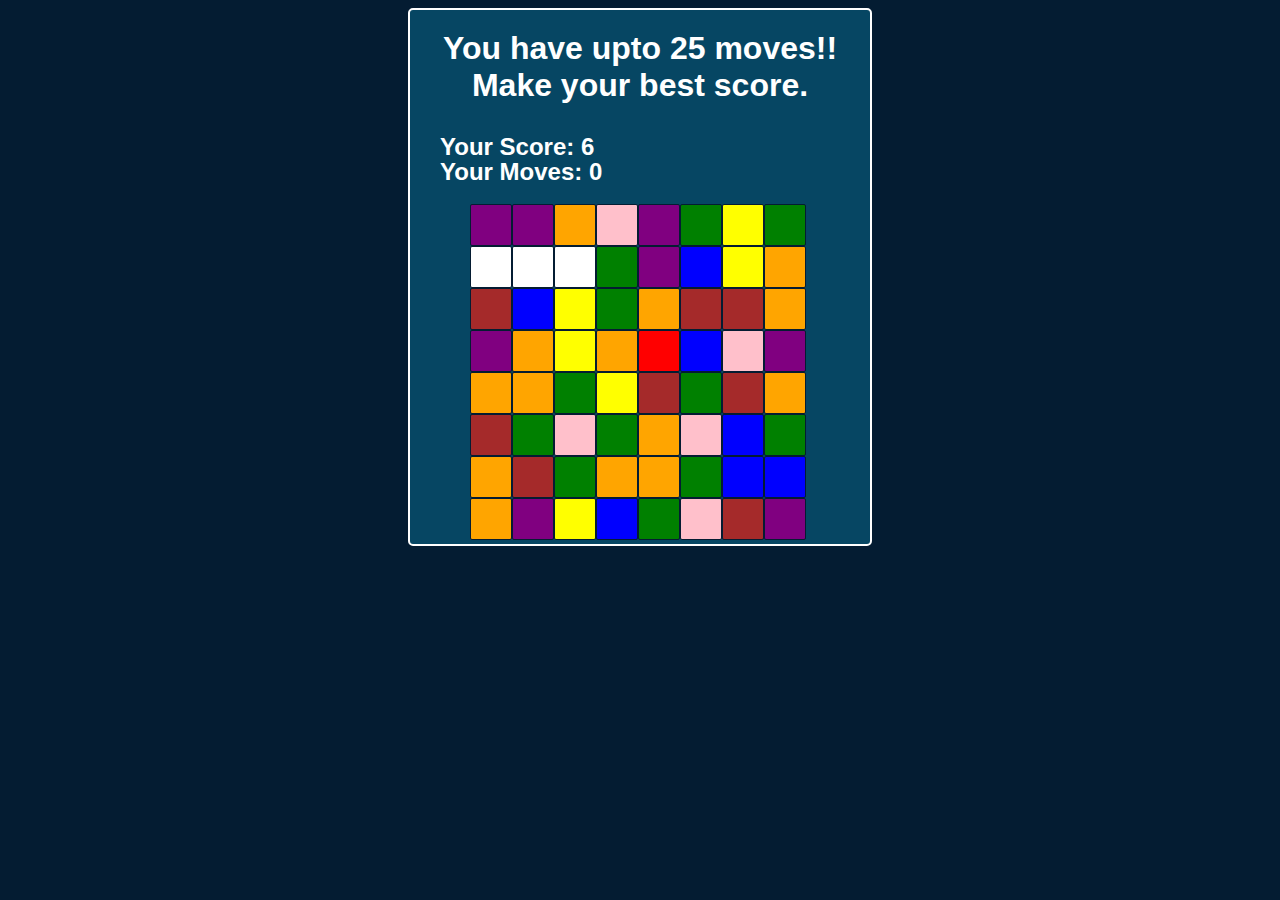
<file: gameBundle/candyCrush/index.html>
<!DOCTYPE html>
<html lang="en">
  <head>
    <meta charset="UTF-8" />
    <meta http-equiv="X-UA-Compatible" content="IE=edge" />
    <meta name="viewport" content="width=device-width, initial-scale=1.0" />
    <title>Document</title>
    <script src="script.js"></script>
    <link
      rel="stylesheet"
      href="https://use.fontawesome.com/releases/v5.15.4/css/all.css"
      integrity="sha384-DyZ88mC6Up2uqS4h/KRgHuoeGwBcD4Ng9SiP4dIRy0EXTlnuz47vAwmeGwVChigm"
      crossorigin="anonymous"
    />
    <link rel="stylesheet" href="style.css" />
  </head>
  <body>
    <div class="card">
      <h1 class="line1">You have upto 25 moves!!</h1>

      <h1 class="line2">Make your best score.</h1>
      <div class="desc">
        <h2>
          Your Score: <span id="score"></span><br />
          Your Moves: <span id="moves"></span>
        </h2>

        <a class="icon" href="./index.html">
          <i class="fas fa-play-circle"></i>
        </a>
      </div>
      <div class="grid"></div>
    </div>
  </body>
</html>
</file>
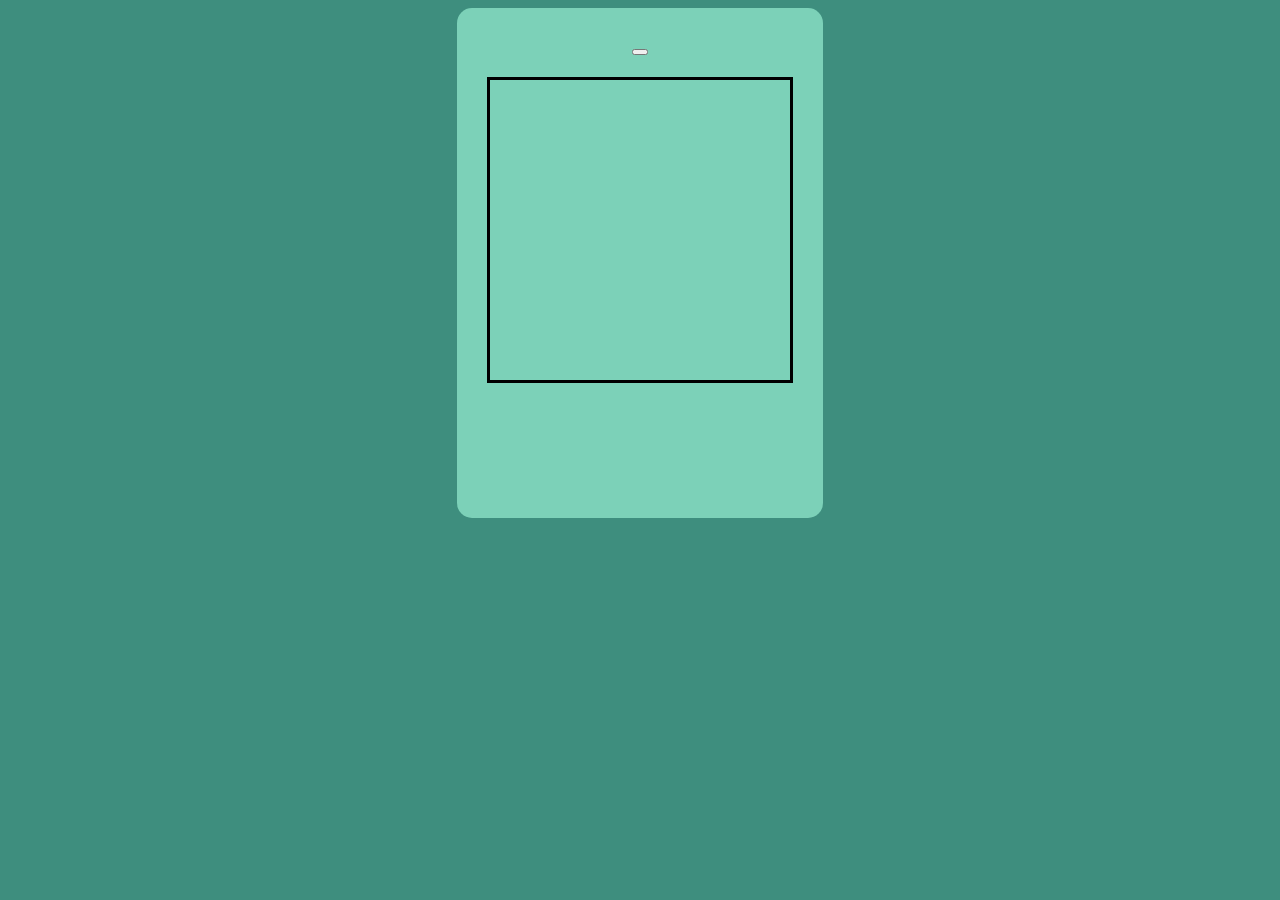
<file: gameBundle/nokiaSnake/index.html>
<!DOCTYPE html>
<html lang="en">
  <head>
    <meta charset="UTF-8" />
    <meta http-equiv="X-UA-Compatible" content="IE=edge" />
    <meta name="viewport" content="width=device-width, initial-scale=1.0" />
    <link rel="stylesheet" href="style.css" />
    <link
      rel="stylesheet"
      href="https://use.fontawesome.com/releases/v5.15.4/css/all.css"
      integrity="sha384-DyZ88mC6Up2uqS4h/KRgHuoeGwBcD4Ng9SiP4dIRy0EXTlnuz47vAwmeGwVChigm"
      crossorigin="anonymous"
    />
    <title>Document</title>
  </head>
  <body>
    <div class="card">
      <button id="startButton" onclick="startGame()">
        <i class="fas fa-play-circle"></i>
      </button>
      <h1 id="result"></h1>
      <h1 id="score"></h1>
      <div id="grid">

        </div>
      </div>
      <script src="app.js"></script>
    </div>
  </body>
</html>
</file>
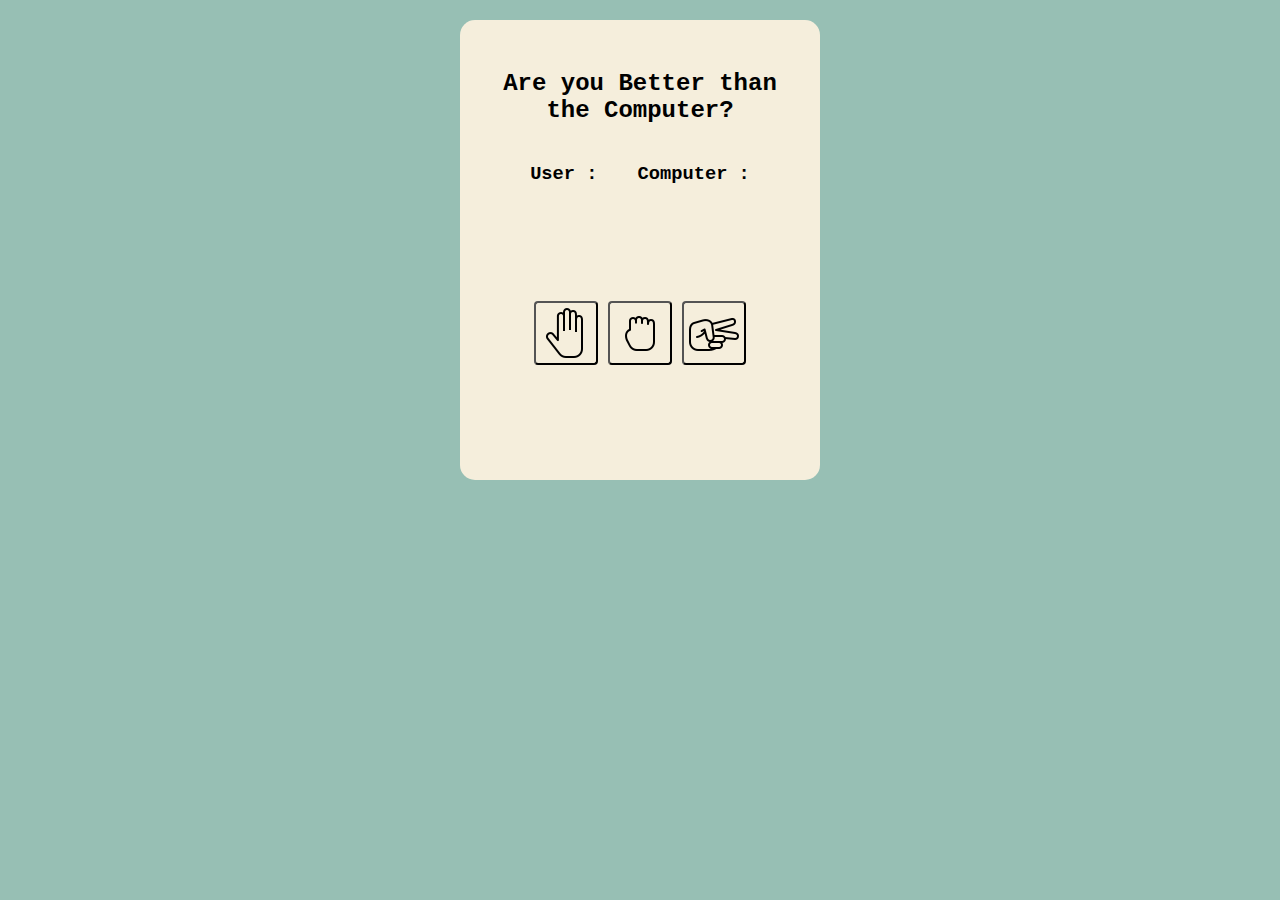
<file: gameBundle/rock-paper-scissors/index.html>
<!DOCTYPE html>
<html lang="en">
  <head>
    <meta charset="UTF-8" />
    <meta http-equiv="X-UA-Compatible" content="IE=edge" />
    <meta name="viewport" content="width=device-width, initial-scale=1.0" />
    <link rel="stylesheet" href="style.css"></link>
    <title>Document</title>
  </head>
  <body>
    <div class="card">
      <h2>Are you Better than the Computer? </h2>
      <div class="display">

        <div class="user">
          <h3>User :</h3>
          <div class="user-img"></div>
        </div>
        <div class="computer">
          <h3>Computer :</h3>
          <div class="computer-img"></div>
        </div>
      </div>
      <div id="games"></div>
      <div id="result"></div>
      <script src="script.js"></script>
    </div>
  </body>
</html>
</file>
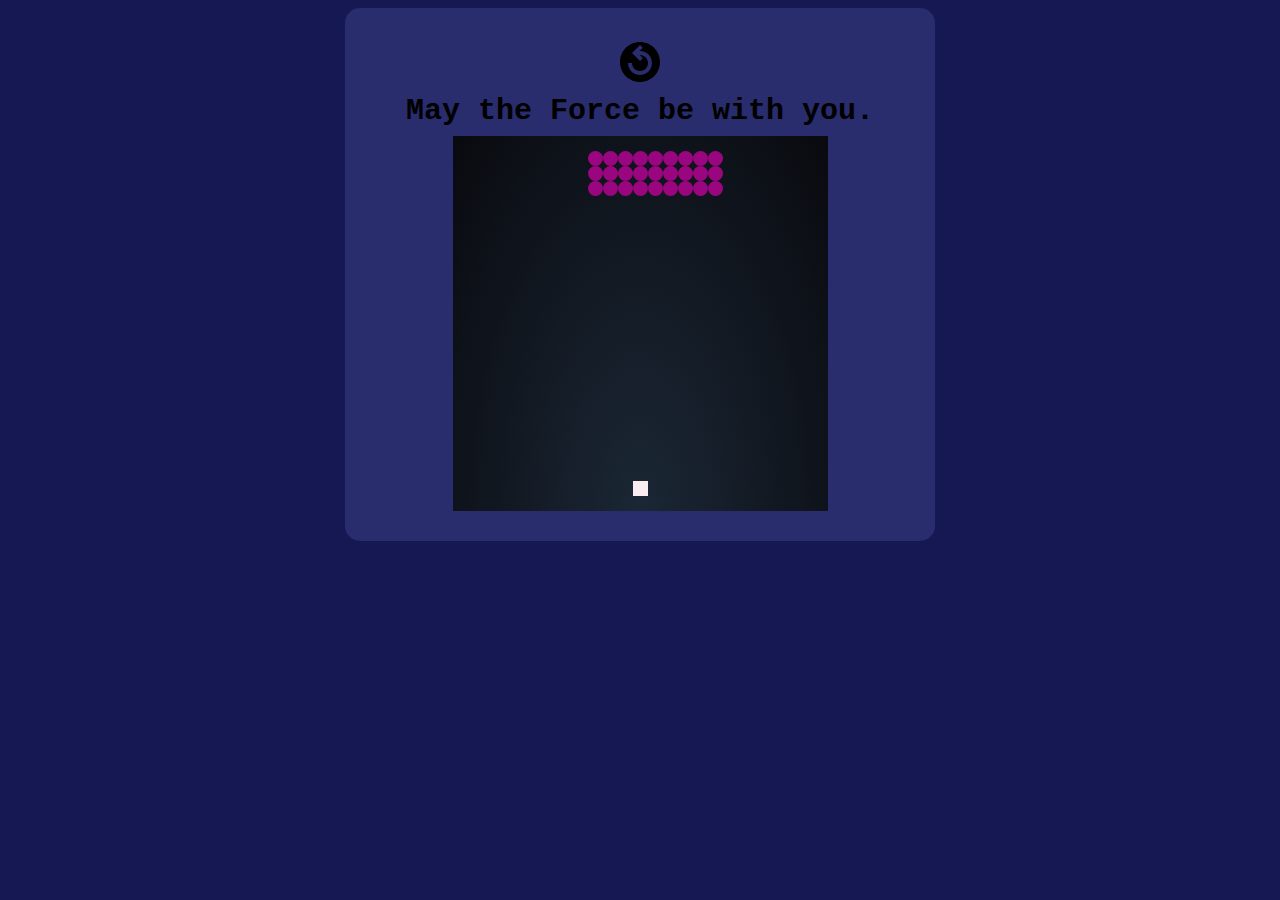
<file: gameBundle/spaceInvaders/index.html>
<!DOCTYPE html>
<html lang="en">
  <head>
    <meta charset="UTF-8" />
    <meta http-equiv="X-UA-Compatible" content="IE=edge" />
    <meta name="viewport" content="width=device-width, initial-scale=1.0" />
    <title>Document</title>
    <link rel="stylesheet" href="style.css" />

    <script src="app.js"></script>
  </head>
  <body>
    <div class="card">
      <a href="./index.html">
        <div class="icon">
          <img src="../../replayButton/replay_circle_filled_black_24dp.svg" />
        </div>
      </a>
      <h2 id="result">May the Force be with you.</h2>

      <span id="score"></span>

      <div id="grid"></div>
    </div>
  </body>
</html>
</file>
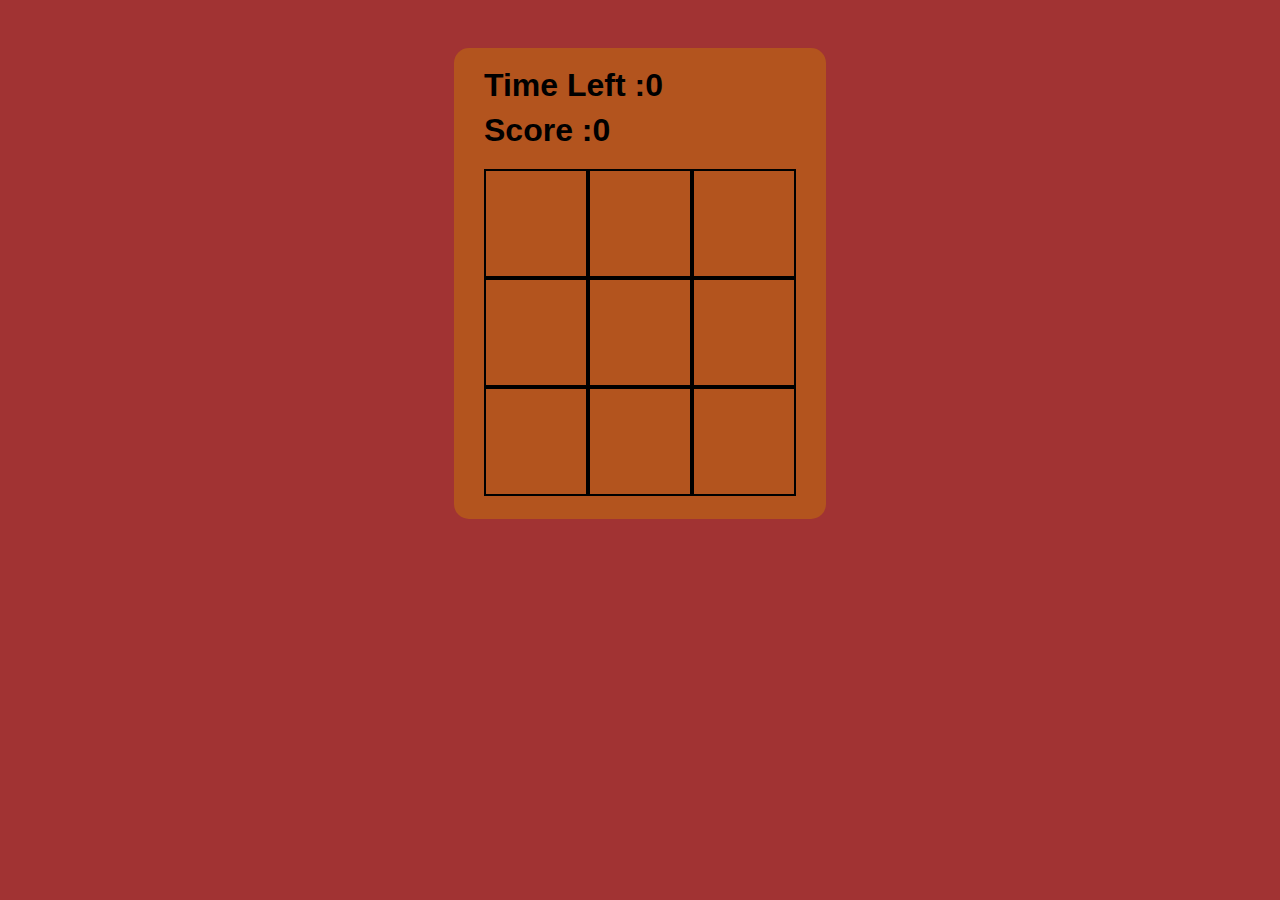
<file: gameBundle/Wack-a-mole/index.html>
<!DOCTYPE html>
<html lang="en">
  <head>
    <meta charset="UTF-8" />
    <meta http-equiv="X-UA-Compatible" content="IE=edge" />
    <meta name="viewport" content="width=device-width, initial-scale=1.0" />
    <link rel="stylesheet" type="text/css" href="style.css" />
    <link
      rel="stylesheet"
      href="https://use.fontawesome.com/releases/v5.15.4/css/all.css"
      integrity="sha384-DyZ88mC6Up2uqS4h/KRgHuoeGwBcD4Ng9SiP4dIRy0EXTlnuz47vAwmeGwVChigm"
      crossorigin="anonymous"
    />
    <title>Document</title>
  </head>
  <body>
    <div class="card">
      <div class="header">
        <div class="text">
          <h1 class="timer">Time Left :<span id="timer">0</span></h1>
          <h1>Score :<span id="score">0</span></h1>
        </div>
        <a href="./index.html">
          <div class="icon">
            <i class="fas fa-play-circle"></i>
          </div>
        </a>
      </div>
      <div class="grid">
        <div class="box" id="1"></div>
        <div class="box" id="2"></div>
        <div class="box" id="3"></div>
        <div class="box" id="4"></div>
        <div class="box" id="5"></div>
        <div class="box" id="6"></div>
        <div class="box" id="7"></div>
        <div class="box" id="8"></div>
        <div class="box" id="9"></div>
      </div>
      <script src="index.js"></script>
    </div>
  </body>
</html>
</file>
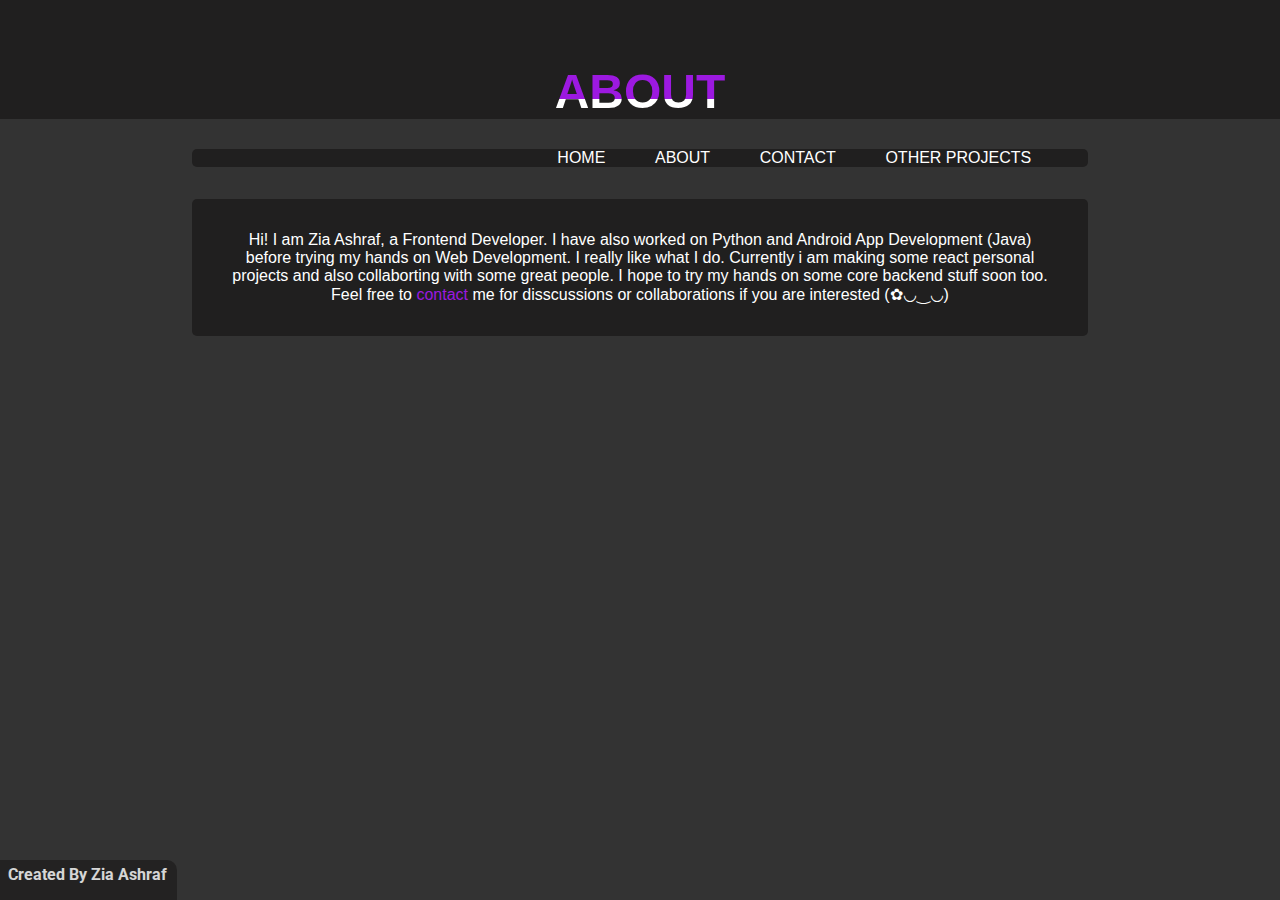
<file: about.html>
<!DOCTYPE html>
<html lang="en">
  <head>
    <meta charset="UTF-8" />
    <meta http-equiv="X-UA-Compatible" content="IE=edge" />
    <meta name="viewport" content="width=device-width, initial-scale=1.0" />
    <link
      rel="stylesheet"
      href="https://use.fontawesome.com/releases/v5.15.4/css/all.css"
      integrity="sha384-DyZ88mC6Up2uqS4h/KRgHuoeGwBcD4Ng9SiP4dIRy0EXTlnuz47vAwmeGwVChigm"
      crossorigin="anonymous"
    />
    <link
      href="https://cdn.jsdelivr.net/npm/bootstrap@5.1.3/dist/css/bootstrap.min.css"
      rel="stylesheet"
      integrity="sha384-1BmE4kWBq78iYhFldvKuhfTAU6auU8tT94WrHftjDbrCEXSU1oBoqyl2QvZ6jIW3"
      crossorigin="anonymous"
    />
    <link href="./style.css" rel="stylesheet" />
    <title>Document</title>
  </head>
  <body>
    <main>
      <div id="container">
        <!-- TEXT ANIMATION -->
        <div id="animated-text">
          <div class="js-games">
            <span class="js-games-span"><p class="js-games-p">ABOUT</p></span>
          </div>
        </div>
      </div>
      <!-- Navbar -->
      <nav id="navbar">
        <h1 class="secondary-icons">
          <span class="logo-text"><i class="fas fa-address-card"></i></span>
        </h1>
        <ul>
          <li><a href="./index.html">Home</a></li>
          <li><a href="#">About</a></li>
          <li><a href="./contacts.html">Contact</a></li>
          <li><a href="./others.html">Other Projects</a></li>
        </ul>
      </nav>
      <!-- about section -->
      <div class="common-card">
        <p>
          Hi! I am Zia Ashraf, a Frontend Developer. I have also worked on
          Python and Android App Development (Java) before trying my hands on
          Web Development. I really like what I do. Currently i am making some
          react personal projects and also collaborting with some great people.
          I hope to try my hands on some core backend stuff soon too.
          <br />
          Feel free to <a href="./contacts.html">contact</a> me for disscussions
          or collaborations if you are interested (✿◡‿◡)
        </p>
      </div>
      <div class="end-space"></div>
    </main>
  </body>
  <footer>
    <p>&nbsp; Created By Zia Ashraf</p>
  </footer>
</html>
</file>
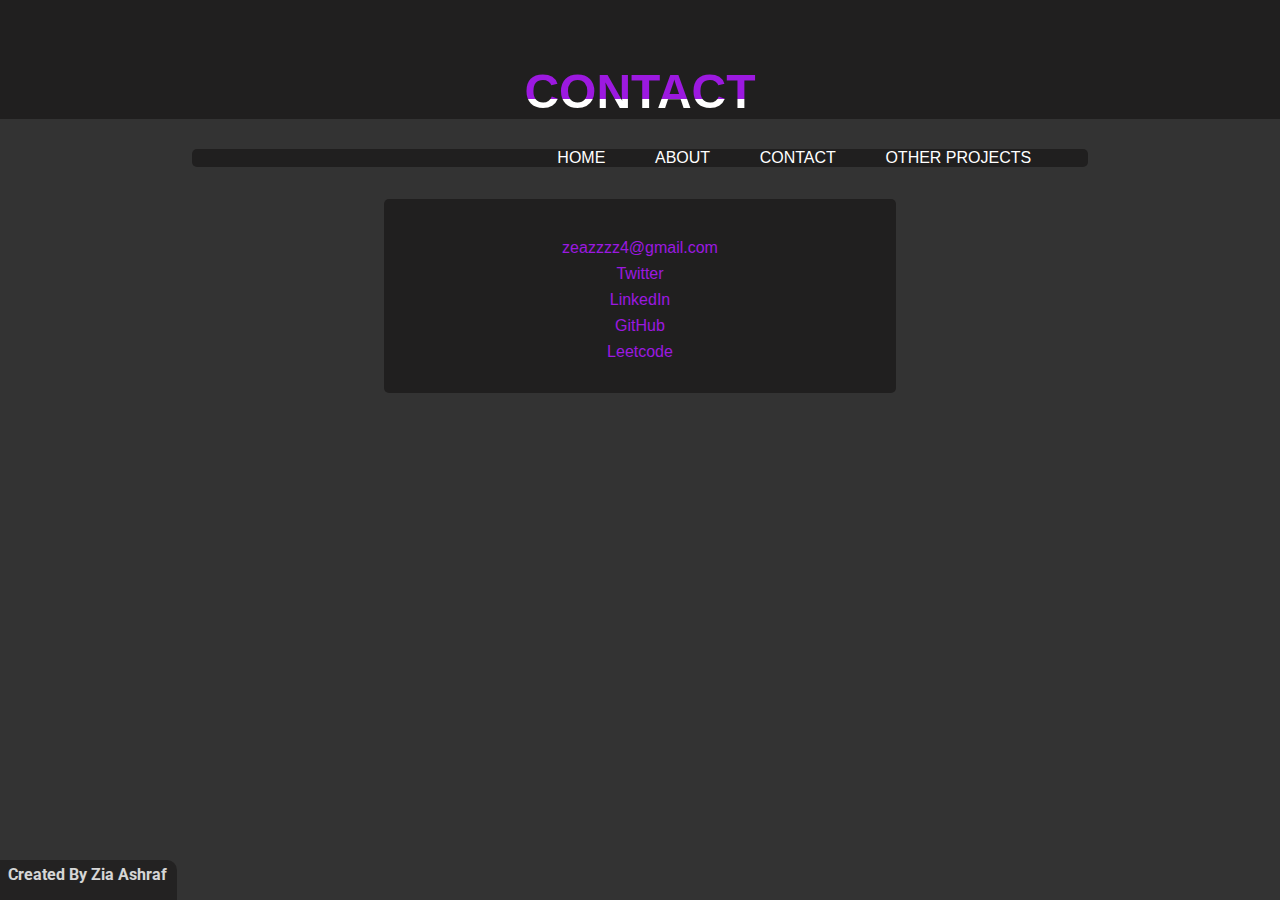
<file: contacts.html>
<!DOCTYPE html>
<html lang="en">
  <head>
    <meta charset="UTF-8" />
    <meta http-equiv="X-UA-Compatible" content="IE=edge" />
    <meta name="viewport" content="width=device-width, initial-scale=1.0" />
    <link
      rel="stylesheet"
      href="https://use.fontawesome.com/releases/v5.15.4/css/all.css"
      integrity="sha384-DyZ88mC6Up2uqS4h/KRgHuoeGwBcD4Ng9SiP4dIRy0EXTlnuz47vAwmeGwVChigm"
      crossorigin="anonymous"
    />
    <link
      href="https://cdn.jsdelivr.net/npm/bootstrap@5.1.3/dist/css/bootstrap.min.css"
      rel="stylesheet"
      integrity="sha384-1BmE4kWBq78iYhFldvKuhfTAU6auU8tT94WrHftjDbrCEXSU1oBoqyl2QvZ6jIW3"
      crossorigin="anonymous"
    />
    <link href="./style.css" rel="stylesheet" />
    <title>Document</title>
  </head>
  <body>
    <main>
      <div id="container">
        <!-- TEXT ANIMATION -->
        <div id="animated-text">
          <div class="js-games">
            <span class="js-games-span"><p class="js-games-p">CONTACT</p></span>
          </div>
        </div>
      </div>
      <!-- Navbar -->
      <nav id="navbar">
        <h1 class=" secondary-icons">
          <span class="logo-text"><i class="fas fa-id-badge"></i></span>
        </h1>
        <ul>
          <li><a href="./index.html">Home</a></li>
          <li><a href="./about.html">About</a></li>
          <li><a href="./contacts.html">Contact</a></li>
          <li><a href="./others.html">Other Projects</a></li>
        </ul>
      </nav>
      <!-- section -->
      <div class="common-card contacts-primary-card">
        <!-- <div class="contact-secondary-card card-left">
          

        </div> -->
        <a href="https://www.gmail.com">
          <h1 class="secondary-icons contacts-icons">
            <span class="logo-text"> <i class="fas fa-envelope"></i></span>
          </h1>
          zeazzzz4@gmail.com
        </a>
        <a href="https://twitter.com/zia72433857">
          <h1 class="secondary-icons contacts-icons">
            <span class="logo-text"> <i class="fab fa-twitter"></i></span>
          </h1>
          Twitter
        </a>
        <a href="https://www.linkedin.com/in/zia-ashraf1/">
          <h1 class="secondary-icons contacts-icons">
            <span class="logo-text"> <i class="fab fa-linkedin"></i></i></span>
          </h1>
          LinkedIn
        </a>
        <a href="https://github.com/zia-ashraf">
          <h1 class="secondary-icons contacts-icons">
            <span class="logo-text"> <i class="fab fa-github"></i></span>
          </h1>
          GitHub
        </a>
        <a href="https://leetcode.com/adnanashraf7728/">
          <h1 class="secondary-icons contacts-icons">
            <span class="logo-text"> <i class="fas fa-code"></i></span>
          </h1>
          Leetcode
        </a>
      </div>

      <div class="end-space"></div>
    </main>
  </body>
  <footer>
    <p>&nbsp; Created By Zia Ashraf</p>
  </footer>
</html>
</file>
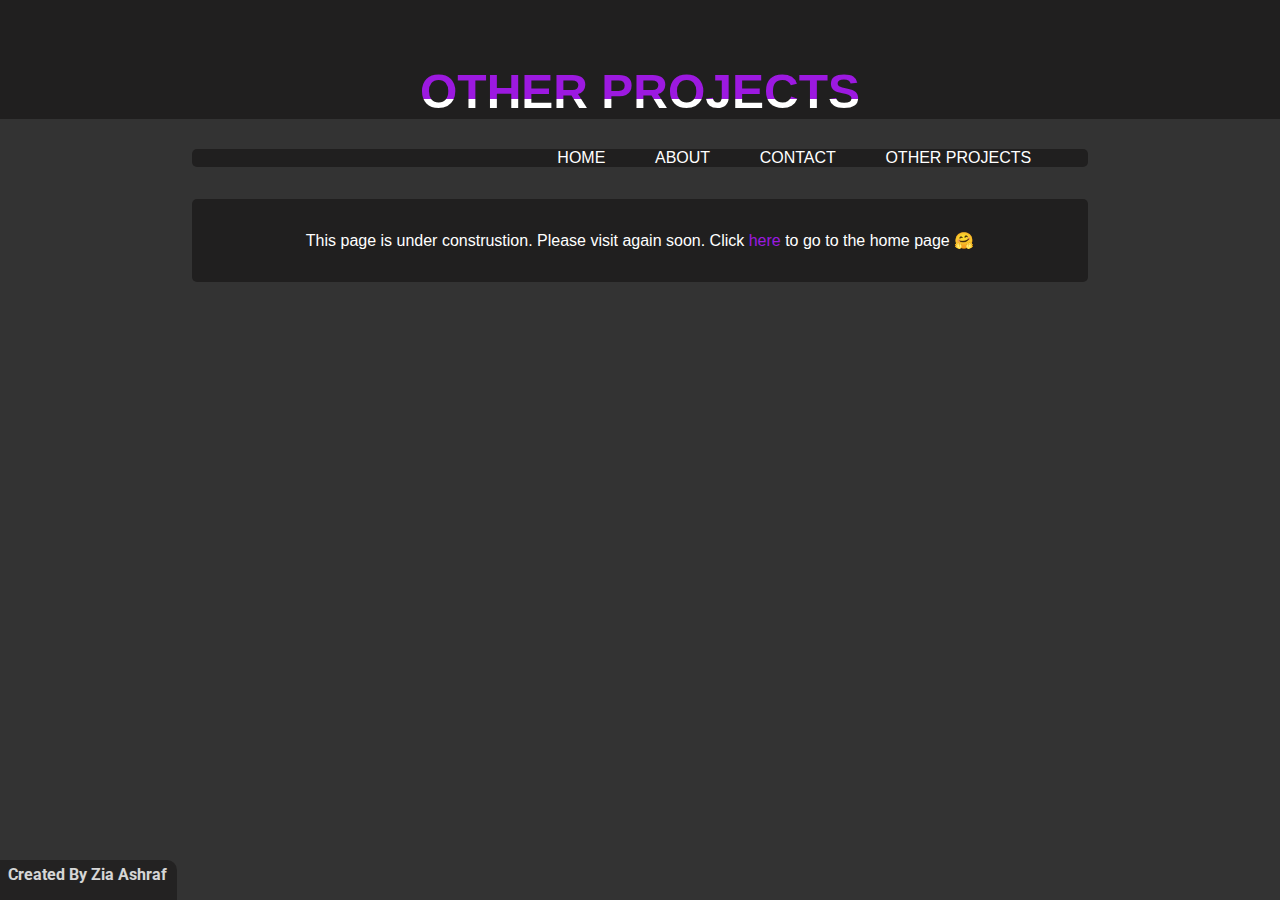
<file: others.html>
<!DOCTYPE html>
<html lang="en">
  <head>
    <meta charset="UTF-8" />
    <meta http-equiv="X-UA-Compatible" content="IE=edge" />
    <meta name="viewport" content="width=device-width, initial-scale=1.0" />
    <link
      rel="stylesheet"
      href="https://use.fontawesome.com/releases/v5.15.4/css/all.css"
      integrity="sha384-DyZ88mC6Up2uqS4h/KRgHuoeGwBcD4Ng9SiP4dIRy0EXTlnuz47vAwmeGwVChigm"
      crossorigin="anonymous"
    />
    <link
      href="https://cdn.jsdelivr.net/npm/bootstrap@5.1.3/dist/css/bootstrap.min.css"
      rel="stylesheet"
      integrity="sha384-1BmE4kWBq78iYhFldvKuhfTAU6auU8tT94WrHftjDbrCEXSU1oBoqyl2QvZ6jIW3"
      crossorigin="anonymous"
    />
    <link href="./style.css" rel="stylesheet" />
    <title>Document</title>
  </head>
  <body>
    <main>
      <div id="container">
        <!-- TEXT ANIMATION -->
        <div id="animated-text">
          <div class="js-games">
            <span class="js-games-span"
              ><p class="js-games-p">OTHER PROJECTS</p></span
            >
          </div>
        </div>
      </div>
      <!-- Navbar -->
      <nav id="navbar">
        <h1 class="secondary-icons">
          <span class="logo-text"> <i class="fas fa-project-diagram"></i></span>
        </h1>
        <ul>
          <li><a href="./index.html">Home</a></li>
          <li><a href="./about.html">About</a></li>
          <li><a href="./contacts.html">Contact</a></li>
          <li><a href="./others.html">Other Projects</a></li>
        </ul>
      </nav>
      <!-- about section -->
      <div class="common-card">
        <p>
          This page is under construstion. Please visit again soon. Click
          <a href="./index.html">here </a>
          to go to the home page 🤗
        </p>
      </div>

      <div class="end-space"></div>
    </main>
  </body>
  <footer>
    <p>&nbsp; Created By Zia Ashraf</p>
  </footer>
</html>
</file>
<file: gameBundle/candyCrush/style.css>
.grid {
  width: 370px;
  height: 300px;
  display: flex;
  margin: auto;
  flex-wrap: wrap;
  padding-left: 30px;
}
.desc {
  display: flex;
  justify-content: space-between;
}
.icon {
  display: none;
  width: 2rem;
  height: 2rem;
  padding-top: 1.5rem;
  font-size: 30px;
  color: white;
}
.makeVisible {
  display: block;
}
.card {
  width: fit-content;
  background-color: #064663;
  padding: 40px 30px;
  padding-top: 10px;
  height: fit-content;
  margin: auto;
  color: white;
  border-radius: 5px;
  border: white 2px solid;
  font-family: "Segoe UI", Tahoma, Geneva, Verdana, sans-serif;
}
body {
  background-color: #041c32;
}
.card h1 {
  line-height: 15px;
  text-align: center;
}
.card h2 {
  line-height: 25px;
}
.grid div {
  height: 40px;
  width: 40px;
  border-radius: 2px;
  border: #041c32 solid 1px;
}
</file>
<file: gameBundle/nokiaSnake/style.css>
.card {
  width: fit-content;
  height: 450px;
  background-color: #7cd1b8;
  padding: 30px 30px;
  margin: auto;
  border-radius: 15px;
  text-align: center;
}
body {
  background-color: #3e8e7e;
  font-family: "Lucida Sans", "Lucida Sans Regular", "Lucida Grande",
    "Lucida Sans Unicode", Geneva, Verdana, sans-serif;
}
.card h1 {
  line-height: 1rem;
}
#grid {
  height: 300px;
  width: 300px;
  display: flex;
  flex-wrap: wrap;
  border: solid 3px black;
}
#grid div {
  height: 20px;
  width: 20px;
}

.snake {
  background-color: greenyellow;
}

#startButton {
  font-size: 30px;
}

.food {
  background-color: red;
}
</file>
<file: gameBundle/rock-paper-scissors/style.css>
.card {
  background-color: #f5eedc;
  padding: 30px 30px;
  margin: auto;
  margin-top: 20px;
  width: 300px;
  height: 400px;
  border-radius: 15px;
}
#result {
  margin-top: 25px;
  text-transform: capitalize;
  font-family: "Franklin Gothic Medium", "Arial Narrow", Arial, sans-serif;
}
body {
  font-family: "Courier New", Courier, monospace;
  background-color: #97bfb4;
  text-align: center;
}
.display {
  display: flex;
  justify-content: space-evenly;
}

.user-img,
.computer-img {
  height: 3.7rem;
  width: 3.7rem;
  background-repeat: no-repeat;
  background-position: center;
  margin: auto;
}
button {
  width: 4rem;
  height: 4rem;
  background-repeat: no-repeat;
  background-position: center;
  background-color: inherit;
  margin: 20px 5px;
  border-radius: 4px;
}
</file>
<file: gameBundle/spaceInvaders/style.css>
#grid {
  height: 375px;
  width: 375px;
  background-color: #1b2735;
  background: radial-gradient(ellipse at bottom, #1b2735 0%, #090a0f 100%);

  display: flex;
  flex-wrap: wrap;
  margin: auto;
}

#grid div {
  height: 15px;
  width: 15px;
  /* border: solid; */
}
.card {
  width: fit-content;
  background-color: #292c6d;
  padding: 30px 30px;
  margin: auto;
  width: 530px;
  border-radius: 15px;
}
body {
  background-color: #161853;
  font-family: "Courier New", Courier, monospace;
}
.shooter {
  background-color: #faedf0;
}
.invaders {
  background-color: #9a0680;
  border-radius: 100%;
}
.laser {
  background-color: orange;
}
.boom {
  background-color: red;
}
.icon img {
  display: block;
  margin: auto;
  width: 3rem;
  height: 3rem;
}
#result {
  text-align: center;
  line-height: 0px;
  font-size: 30px;
}
</file>
<file: gameBundle/Wack-a-mole/style.css>
.grid {
  width: 312px;
  height: 320px;
  display: flex;
  flex-wrap: wrap;
}

.timer {
  margin-top: 0px;
}
.box {
  height: 100px;
  width: 100px;
  border: solid 2px;
}
.card {
  width: fit-content;
  background-color: #b3541e;
  padding: 30px 30px;
  padding-top: 15px;
  margin: auto;
  margin-top: 3rem;
  border-radius: 15px;
}
.header {
  display: flex;
  justify-content: space-between;
  line-height: 1.5rem;
}

body {
  background-color: #a13333;
  font-family: "Lucida Sans", "Lucida Sans Regular", "Lucida Grande",
    "Lucida Sans Unicode", Geneva, Verdana, sans-serif;
}
body div {
  padding-top: 5px;
}
.mole {
  background-color: #461111;
}
.header a {
  margin-top: 2rem;
  margin-right: 1rem;
  font-size: 40px;
  color: #461111;
  height: fit-content;
  width: fit-content;
}
</file>
<file: style.css>
@import url("https://fonts.googleapis.com/css?family=Roboto:700");

body {
  margin: 0px;
  font-family: "Roboto";
  text-align: center;
  background-color: #333;
}
main {
  background-color: #333;
  height: fit-content;
}

/* navbar */
#navbar {
  display: flex;
  position: sticky;
  justify-content: space-between;
  margin: auto;
  padding: 0px 2rem;
  margin-top: 30px;
  width: 70%;
  /* color: #fc997c; */
  color: white;
  font-family: Verdana, Geneva, Tahoma, sans-serif;
  background-color: rgb(32, 31, 31);
  border-radius: 5px;
}
.secondary-icons {
  margin: auto 0px;
  transition: transform 0.2s;
  padding-bottom: 8px;
  color: white;
}
.secondary-icons:hover {
  transform: scale(1.25);
  color: #9c19e0;
}
.card-left {
  text-align: left;
}
.contacts-primary-card {
  width: 40% !important;
}

#navbar ul {
  display: flex;
  align-items: center;
  list-style: none;
  margin: auto 0px;
}
#navbar ul li {
  margin: auto;
}
#navbar ul li a {
  margin: auto 1rem;
  padding: 0.55rem;
  color: white;
  text-decoration: none;
  text-transform: uppercase;
}
#navbar ul li a:hover {
  background-color: #333;
  border-radius: 3px;
  color: #9c19e0;
  /* font-weight: bold; */
}
.logo-text {
  font-size: 30px;
  margin-bottom: 20px;
}
/* common card for about contact and others */
.common-card {
  background-color: rgb(32, 31, 31);
  color: white;
  width: 70%;
  margin: auto;
  margin-top: 2rem;
  padding: 2rem;
  border-radius: 5px;
  font-family: Verdana, Geneva, Tahoma, sans-serif;
}
.common-card a {
  text-decoration: none;
  color: #9c19e0;
}
#container {
  color: white;

  font-family: Impact, Haettenschweiler, "Arial Narrow Bold", sans-serif;
  margin-top: 5px;
  text-transform: uppercase;
  font-size: 36px;
  font-weight: bold;
  padding-top: 4rem;
  bottom: 45%;
  display: block;
  width: 100%;
  text-align: center;
  margin: auto;
  background-color: rgb(32, 31, 31);
}

/* game list */

#game-list > div {
  width: 70%;
  height: 400px;
  border: solid 40px rgb(32, 31, 31);
  background-color: rgb(32, 31, 31);
  border-radius: 5px;
  margin: 30px auto;
  display: flex;
  justify-content: space-evenly;
}
#game-list > div > div {
  padding: 10px 10px;
  padding-right: 3rem;
  width: 50%;
}

#game-list div div h1 {
  font-family: Impact, Haettenschweiler, "Arial Narrow Bold", sans-serif;
  color: rgb(36, 35, 35);
}

#game-list > div > div > .games-desc {
  background-color: #333;
  width: 100%;
  height: 70%;
  margin-top: 1rem;
  color: white;
  border-radius: 5px;
  padding: 15px 15px;
  display: flex;
  align-items: center;
}

#game-list > div > div > div > p {
  font-family: Verdana, Geneva, Tahoma, sans-serif;
  font-size: 18px;
}
#game-list div > img {
  display: block;
  width: 50%;
  height: 100%;
  border: solid 0px black;
  border-radius: 5px;
}
#game-list > div > div > h1 {
  padding: 0px 15px;
  border-radius: 5px;
  width: fit-content;
}
.game-card h1 {
  font-size: 34px;
}
.game-card p {
  font-size: 14px;
}
/* playnow link */
#game-list > div > div > .playnow {
  margin-top: 10px;
}
#game-list > div > div > .playnow > a {
  padding: 3px 5px;
  font-family: Impact, Haettenschweiler, "Arial Narrow Bold", sans-serif;
  border: #df007c solid 2px;
  font-size: 25px;
  border-radius: 5px;
  background-color: rgb(36, 35, 35);
  color: #df007c;
  text-decoration: none;
}

#game-list > div > div > .playnow > a:hover {
  animation-name: grow;
  animation-duration: 1s;
  background-color: #df007c;
  color: rgb(36, 35, 35);
}
.game-card:nth-child(2) > div > .playnow {
  color: #ff4545;
  font-family: "Franklin Gothic Medium", "Arial Narrow", Arial, sans-serif;
  border-color: #ff4545;
}

.game-card:nth-child(1) > div > h1 {
  background-color: #df007c;
}
.game-card:nth-child(2) > div > h1 {
  background-color: #fd2d00;
}
.game-card:nth-child(3) > div > h1 {
  background-color: #00c5c8;
}
.game-card:nth-child(4) > div > h1 {
  background-color: #70e7d1;
}
.game-card:nth-child(5) > div > h1 {
  background-color: #ff4545;
}

/* check this */
.game-card:nth-child(2) > div > .playnow > a {
  border: #fd2d00 solid 2px !important;
  color: #fd2d00 !important;
}
.game-card:nth-child(2) > div > .playnow > a:hover {
  background-color: #fd2d00 !important;
  color: rgb(36, 35, 35) !important;
}
.game-card:nth-child(3) > div > .playnow > a {
  border: #00c5c8 solid 2px !important;
  color: #00c5c8 !important;
}
.game-card:nth-child(3) > div > .playnow > a:hover {
  background-color: #00c5c8 !important;
  color: rgb(36, 35, 35) !important;
}
.game-card:nth-child(4) > div > .playnow > a {
  border: #70e7d1 solid 2px !important;
  color: #70e7d1 !important;
}
.game-card:nth-child(4) > div > .playnow > a:hover {
  background-color: #70e7d1 !important;
  color: rgb(36, 35, 35) !important;
}
.game-card:nth-child(5) > div > .playnow > a {
  border: #ff4545 solid 2px !important;
  color: #ff4545 !important;
}
.game-card:nth-child(5) > div > .playnow > a:hover {
  background-color: #ff4545 !important;
  color: rgb(36, 35, 35) !important;
}

/* text animation */
* {
  padding: 0;
  margin: 0;
  box-sizing: border-box;
}

#animated-text {
  font-family: Impact, Haettenschweiler, "Arial Narrow Bold", sans-serif;
  width: 100%;
  height: 100%;
  font-size: 16px;
}

.js-games {
  display: flex;
  height: 100%;
  align-items: center;
  justify-content: center;
}

.js-games-p {
  cursor: pointer;
  position: relative;
  display: inline-block;
  font-size: 3rem;
  background: linear-gradient(
    to bottom,
    #9c19e0,
    #9c19e0 64%,
    #fff 60%,
    #fff 100%
  );
  background-clip: text;
  -webkit-background-clip: text;
  color: transparent;
  background-repeat: no-repeat;
  transition: background 0.2s ease-out;
  white-space: nowrap;
}

.js-games-span {
  position: relative;
}

.js-games-span:before {
  content: "";
  position: absolute;
  left: 0;
  right: 0;
  height: 15px;
  background: rgb(32, 31, 31);
  bottom: 9px;
  transition: all 0.2s ease-out;
}

.js-games-p:hover {
  background-position: 0 11px;
}

.js-games-span:hover:before {
  transform: translateY(10px);
}

.end-space {
  height: 3rem;
  background-color: #333;
}

footer {
  background-color: rgb(32, 31, 31);
  position: fixed;
  bottom: 0;
  height: 2.5rem;
  font-weight: bold;
  font-family: -apple-system, BlinkMacSystemFont, "Segoe UI", Roboto, Oxygen,
    Ubuntu, Cantarell, "Open Sans", "Helvetica Neue", sans-serif;
  opacity: 0.8;
  border-top-right-radius: 10px;
  padding-right: 10px;
}
footer p {
  color: white;
  text-align: center;
  padding-top: 5px;
}
</file>
